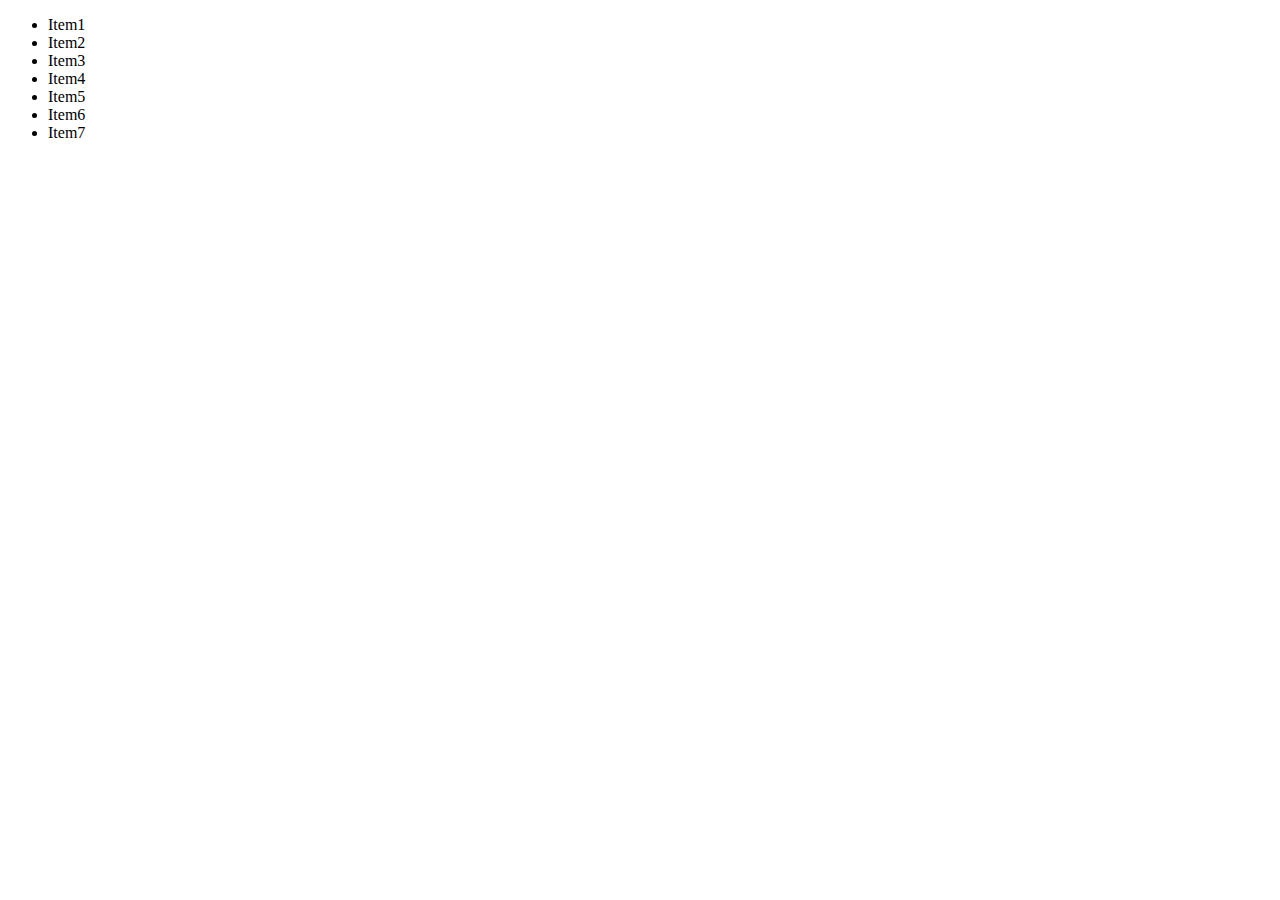
<file: tut51.html>
<!DOCTYPE html>
<html lang="en">
<head>
    <meta charset="UTF-8">
    <meta http-equiv="X-UA-Compatible" content="IE=edge">
    <meta name="viewport" content="width=device-width, initial-scale=1.0">
    <title>scope and conditionals</title>
</head>
<body>
    <div>
        <ul>
            <li>Item1</li>
            <li>Item2</li>
            <li>Item3</li>
            <li>Item4</li>
            <li>Item5</li>
            <li>Item6</li>
            <li>Item7</li>
        </ul>
    </div>
    <script>
        var string1="this is a string"
        var string1="this is a string 2"
        console.log(string1)
        // let a='u'
        // {
        //     let a ="u9"
        //     console.log(a)
        // }
        // console.log(a)
        // const a= "i am ramji";
        //  a= 'i want to change'
        // console.log(a)
        let age=15;
        if(age>18){
            console.log('you can drink beer');
        }
        else if (age==15){
            console.log('age is 15');
        }
        else if (age==20){
            console.log('age is 20')
        }
        else{
            console.log('you can drink water')
        }
        const cups=45
        switch (cups) {
            case 40:
                console.log('cup is 40')
                
                break;
            case 45:
                console.log('cup is 45')
                
                break;
            case 49:
                console.log('cup is 49')
                
                break;
        
            default:
                console.log('thae value of cup is not 40 , 45 , 49')
                break;
        const cups=45
        switch (cups) {
            case 40:
                console.log('cup is 40')
                
                // break;
            case 45:
                console.log('cup is 45')
                
                // break;
            case 49:
                console.log('cup is 49')
                
                // break;
        
            default:
                console.log('thae value of cup is not 40 , 45 , 49')
                // break;
        }
    </script>
    
</body>
</html>
</file>
